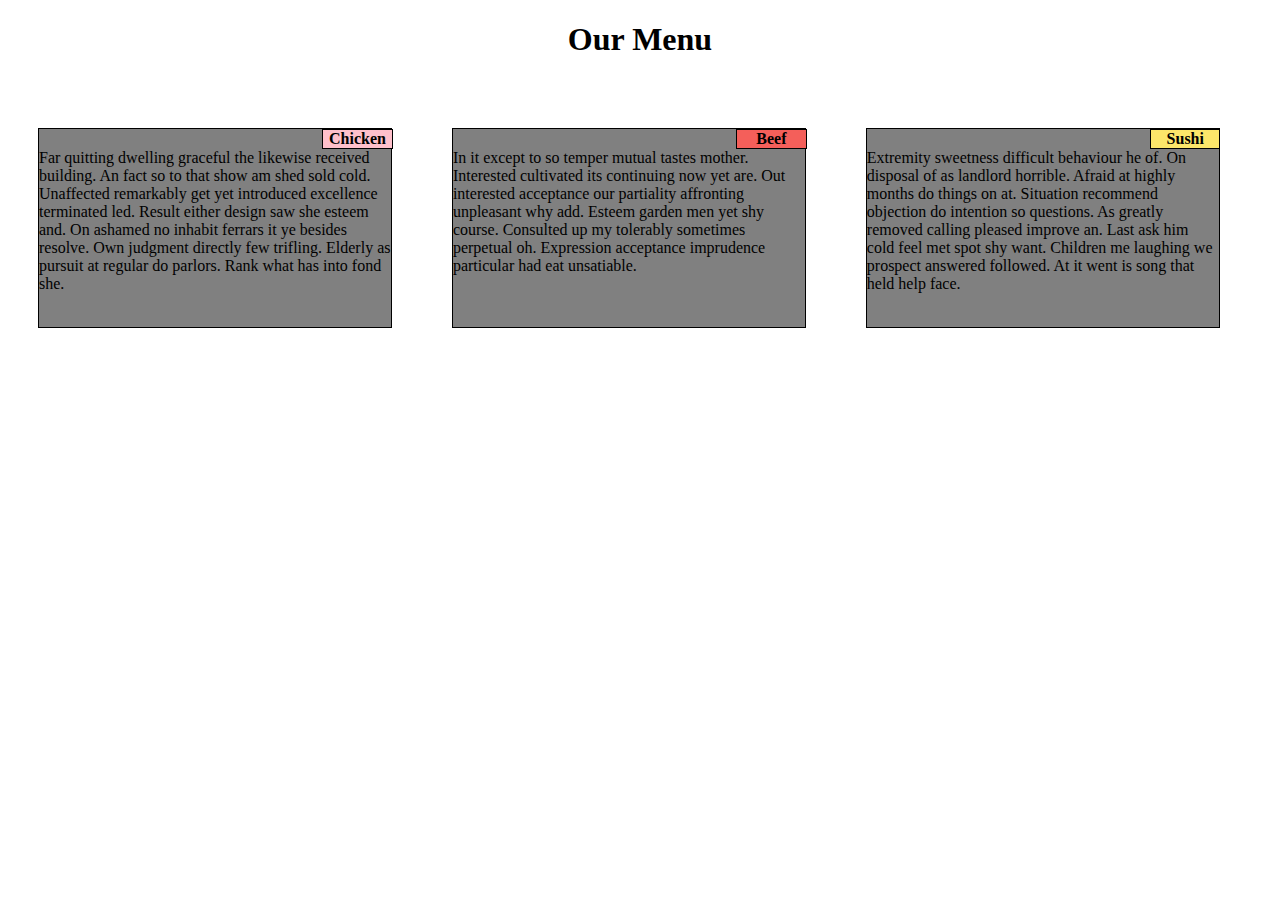
<file: module2-solution/index.html>
<!doctype html>
<html>
<head>
	<meta charset="utf-8">
	<title>Assignment solution for Module 2</title>
	<link rel="stylesheet" href="css/style.css">
 </head>
 
<body>
<center><h1>Our Menu</h1></center>
<br>
<div id="cont" class="col1">
<div id="label" style="background-color: pink;">Chicken</div>
Far quitting dwelling graceful the likewise received building. An fact so to that show am shed sold cold. Unaffected remarkably get yet introduced excellence terminated led. Result either design saw she esteem and. On ashamed no inhabit ferrars it ye besides resolve. Own judgment directly few trifling. Elderly as pursuit at regular do parlors. Rank what has into fond she.
</div>
<div id="cont" class="col2">
<div id="label" style="background-color: #f45f5a;" >Beef</div>
In it except to so temper mutual tastes mother. Interested cultivated its continuing now yet are. Out interested acceptance our partiality affronting unpleasant why add. Esteem garden men yet shy course. Consulted up my tolerably sometimes perpetual oh. Expression acceptance imprudence particular had eat unsatiable. 
</div>
<div id="cont" class="col3">
<div id="label" style="background-color: #fce66a;">Sushi</div>
Extremity sweetness difficult behaviour he of. On disposal of as landlord horrible. Afraid at highly months do things on at. Situation recommend objection do intention so questions. As greatly removed calling pleased improve an. Last ask him cold feel met spot shy want. Children me laughing we prospect answered followed. At it went is song that held help face.
</div>
</body>
</html>
</file>
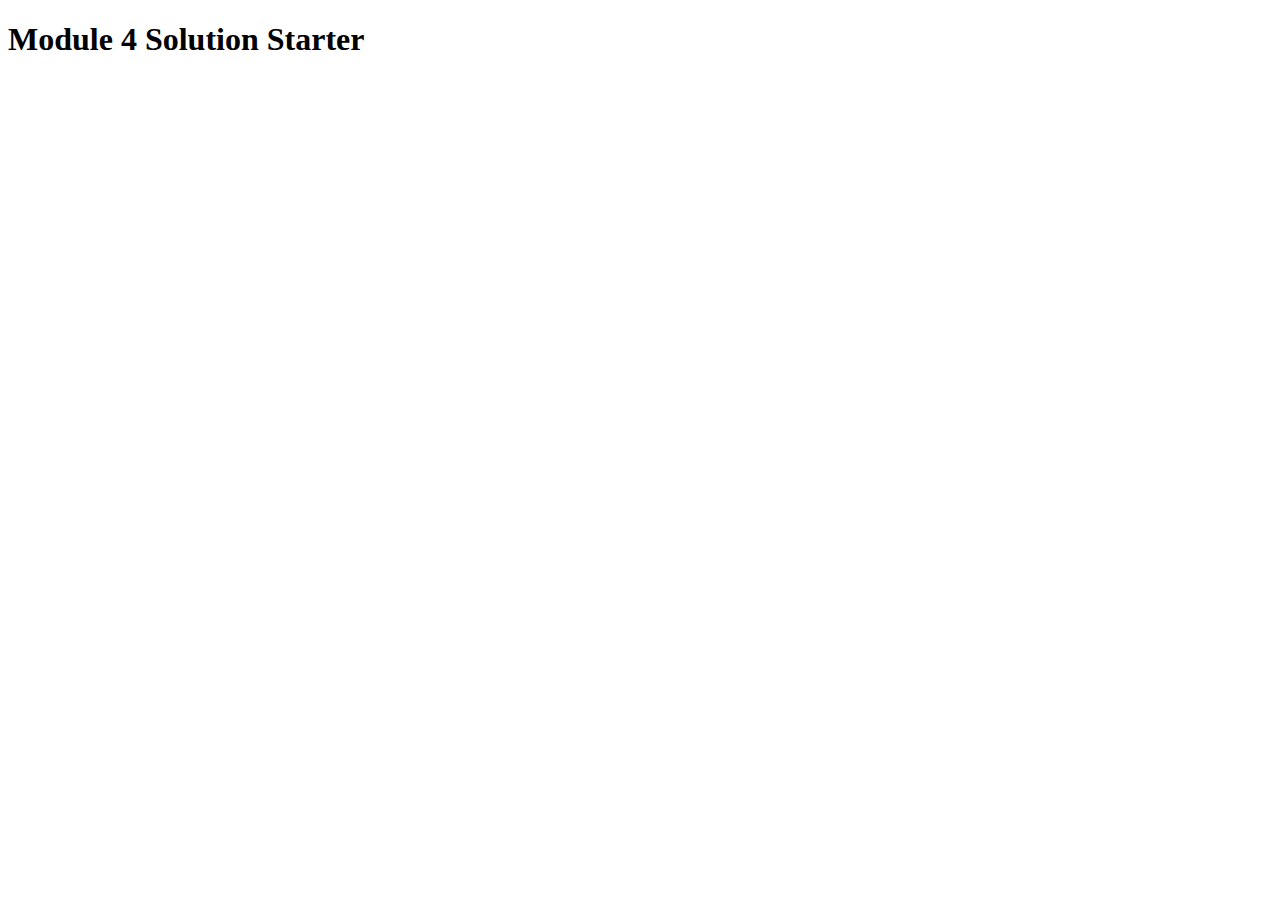
<file: module4-sol/index.html>
<!DOCTYPE html>
<html>
<head>
  <meta charset="utf-8">
  <title>Module 4 Solution Starter</title>
  <script src="SpeakHello.js"></script>
  <script src="SpeakGoodBye.js"></script>
  <script src="script.js"></script>
</head>
<body>
  <h1>Module 4 Solution Starter</h1>
</body>
</html>
</file>
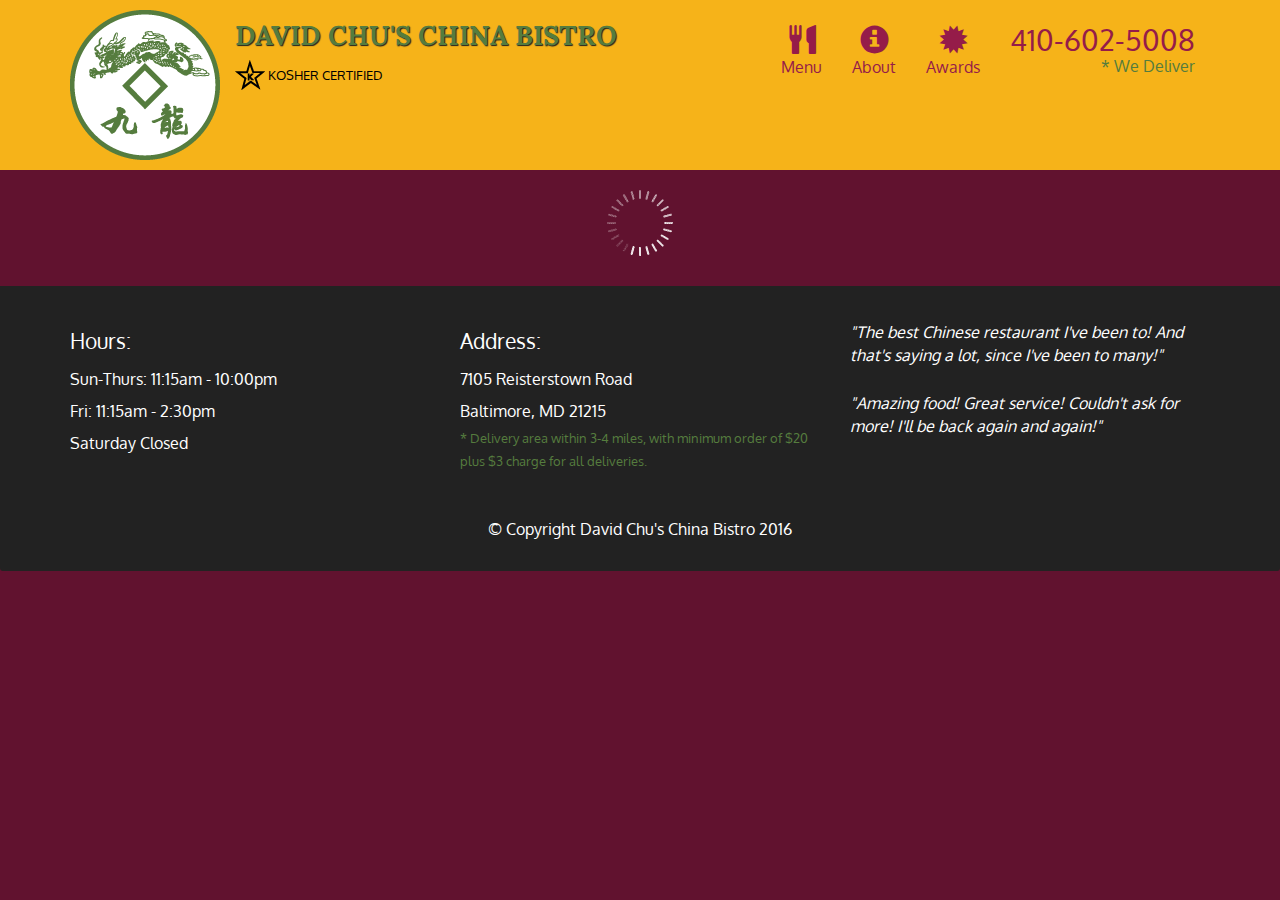
<file: module5-solution/index.html>
<!doctype html>
<html lang="en">
  <head>
    <meta charset="utf-8">
    <meta http-equiv="X-UA-Compatible" content="IE=edge">
    <meta name="viewport" content="width=device-width, initial-scale=1">
    <title>David Chu's China Bistro</title>
    <link rel="stylesheet" href="css/bootstrap.min.css">
    <link rel="stylesheet" href="css/styles.css">
    <link href='https://fonts.googleapis.com/css?family=Oxygen:400,300,700' rel='stylesheet' type='text/css'>
    <link href='https://fonts.googleapis.com/css?family=Lora' rel='stylesheet' type='text/css'>
  </head>
<body>
  <header>
    <nav id="header-nav" class="navbar navbar-default">
      <div class="container">
        <div class="navbar-header">
          <a href="index.html" class="pull-left visible-md visible-lg">
            <div id="logo-img" alt="Logo image"></div>
          </a>

          <div class="navbar-brand">
            <a href="index.html"><h1>David Chu's China Bistro</h1></a>
            <p>
              <img src="images/star-k-logo.png" alt="Kosher certification">
              <span>Kosher Certified</span>
            </p>
          </div>

          <button id="navbarToggle" type="button" class="navbar-toggle collapsed" data-toggle="collapse" data-target="#collapsable-nav" aria-expanded="false">
            <span class="sr-only">Toggle navigation</span>
            <span class="icon-bar"></span>
            <span class="icon-bar"></span>
            <span class="icon-bar"></span>
          </button>
        </div>
        
        <div id="collapsable-nav" class="collapse navbar-collapse">
           <ul id="nav-list" class="nav navbar-nav navbar-right">
            <li id="navHomeButton" class="visible-xs active">
              <a href="index.html">
                <span class="glyphicon glyphicon-home"></span> Home</a>
            </li>
            <li id="navMenuButton">
              <a href="#" onclick="$dc.loadMenuCategories();">
                <span class="glyphicon glyphicon-cutlery"></span><br class="hidden-xs"> Menu</a>
            </li>
            <li>
              <a href="#">
                <span class="glyphicon glyphicon-info-sign"></span><br class="hidden-xs"> About</a>
            </li>
            <li>
              <a href="#">
                <span class="glyphicon glyphicon-certificate"></span><br class="hidden-xs"> Awards</a>
            </li>
            <li id="phone" class="hidden-xs">
              <a href="tel:410-602-5008">
                <span>410-602-5008</span></a><div>* We Deliver</div>
            </li>
          </ul><!-- #nav-list -->
        </div><!-- .collapse .navbar-collapse -->
      </div><!-- .container -->
    </nav><!-- #header-nav -->
  </header>

  <div id="call-btn" class="visible-xs">
    <a class="btn" href="tel:410-602-5008">
    <span class="glyphicon glyphicon-earphone"></span>
    410-602-5008
    </a>
  </div>
  <div id="xs-deliver" class="text-center visible-xs">* We Deliver</div>

  <div id="main-content" class="container"></div>

  <footer class="panel-footer">
    <div class="container">
      <div class="row">
        <section id="hours" class="col-sm-4">
          <span>Hours:</span><br>
          Sun-Thurs: 11:15am - 10:00pm<br>
          Fri: 11:15am - 2:30pm<br>
          Saturday Closed
          <hr class="visible-xs">
        </section>
        <section id="address" class="col-sm-4">
          <span>Address:</span><br>
          7105 Reisterstown Road<br>
          Baltimore, MD 21215
          <p>* Delivery area within 3-4 miles, with minimum order of $20 plus $3 charge for all deliveries.</p>
          <hr class="visible-xs">
        </section>
        <section id="testimonials" class="col-sm-4">
          <p>"The best Chinese restaurant I've been to! And that's saying a lot, since I've been to many!"</p>
          <p>"Amazing food! Great service! Couldn't ask for more! I'll be back again and again!"</p>
        </section>
      </div>
      <div class="text-center">&copy; Copyright David Chu's China Bistro 2016</div>
    </div>
  </footer>

  <!-- jQuery (Bootstrap JS plugins depend on it) -->
  <script src="js/jquery-2.1.4.min.js"></script>
  <script src="js/bootstrap.min.js"></script>
  <script src="js/ajax-utils.js"></script>
  <script src="js/script.js"></script>
</body>
</html>
</file>
<file: module2-solution/css/style.css>
#cont {
	color: black;
	border: 1px solid black;
	background-color: grey;
	padding: auto;
	margin-bottom: 10px;
	box-sizing: border-box;
	margin: 30px;

}
#label{
	position: relative;
	left: 80.5%;
	color: black;
	border: 1px solid black;
	padding: auto;
	text-align: center; 
	width: 20%;
	box-sizing: border-box;
	font-weight: bold;

}
@media (min-width: 992px)
{
	.col1 , .col2 , .col3
	{
		float: left;
		width: 28%;
		height: 200px;
	}
}

@media (max-width: 767px)
{	
	.col1 , .col2 ,.col3{
		width: 80%;
		margin: auto;
		height: auto;}
}

@media (min-width: 768px) and (max-width: 991px)
{
	.col1 , .col2
	{
		float: left;
		width: 40%;
		height: 200px;
	}
	.col3{
		clear: both;
		width: 88%;
	}

}
}
</file>
<file: module5-solution/css/styles.css>
body {
  font-size: 16px;
  color: #fff;
  background-color: #61122f;
  font-family: 'Oxygen', sans-serif;
}

/** HEADER **/
#header-nav {
  background-color: #f6b319;
  border-radius: 0;
  border: 0;
}

#logo-img {
  background: url('../images/restaurant-logo_large.png') no-repeat;
  width: 150px;
  height: 150px;
  margin: 10px 15px 10px 0;
}

.navbar-brand {
  padding-top: 25px;
}
.navbar-brand h1 { /* Restaurant name */
  font-family: 'Lora', serif;
  color: #557c3e;
  font-size: 1.5em;
  text-transform: uppercase;
  font-weight: bold;
  text-shadow: 1px 1px 1px #222;
  margin-top: 0;
  margin-bottom: 0;
  line-height: .75;
}
.navbar-brand a:hover, .navbar-brand a:focus {
  text-decoration: none;
}
.navbar-brand p { /* Kosher cert */
  color: #000;
  text-transform: uppercase;
  font-size: .7em;
  margin-top: 15px;
}
.navbar-brand p span { /* Star-K */
  vertical-align: middle;
}

#nav-list {
  margin-top: 10px;
}
#nav-list a {
  color: #951C49;
  text-align: center;
}
#nav-list a:hover {
  background: #E7E7E7;
}
#nav-list a span {
  font-size: 1.8em;
}

#phone {
  margin-top: 5px;
}
#phone a { /* Phone number */
  text-align: right;
  padding-bottom: 0;
}
#phone div { /* We Deliver */
  color: #557c3e;
  text-align: right;
  padding-right: 15px;
}

.navbar-header button.navbar-toggle, .navbar-header .icon-bar {
  border: 1px solid #61122f;
}
.navbar-header button.navbar-toggle {
  clear: both;
  margin-top: -30px;
}
/* END HEADER */

/* FOOTER */
.panel-footer {
  margin-top: 30px;
  padding-top: 35px;
  padding-bottom: 30px;
  background-color: #222;
  border-top: 0;
}
.panel-footer div.row {
  margin-bottom: 35px;
}
#hours, #address {
  line-height: 2;
}
#hours > span, #address > span {
  font-size: 1.3em;
}
#address p {
  color: #557c3e;
  font-size: .8em;
  line-height: 1.8;
}
#testimonials {
  font-style: italic;
}
#testimonials p:nth-child(2) {
  margin-top: 25px;
}
/* END FOOTER */



/* HOME PAGE */
.container .jumbotron {
  box-shadow: 0 0 50px #3F0C1F;
  border: 2px solid #3F0C1F;
}

#menu-tile, #specials-tile, #map-tile {
  height: 250px;
  width: 100%;
  margin-bottom: 15px;
  position: relative;
  border: 2px solid #3F0C1F;
  overflow: hidden;
}
#menu-tile:hover, #specials-tile:hover, #map-tile:hover {
  box-shadow: 0 1px 5px 1px #cccccc;
}
#menu-tile {
  background: url('../images/menu-tile.jpg') no-repeat;
  background-position: center;
}
#specials-tile {
  background: url('../images/specials-tile.jpg') no-repeat;
  background-position: center;
}
#menu-tile span, #specials-tile span, #map-tile span {
  position: absolute;
  bottom: 0;
  right: 0;
  width: 100%;
  text-align: center;
  font-size: 1.6em;
  text-transform: uppercase;
  background-color: #000;
  color: #fff;
  opacity: .8;
}
/* END HOME PAGE */

/* MENU CATEGORIES PAGE */
.category-tile { 
  position: relative;
  border: 2px solid #3F0C1F;
  overflow: hidden;
  width: 200px;
  height: 200px;
  margin: 0 auto 15px;
}
.category-tile span {
  position: absolute;
  bottom: 0;
  right: 0;
  width: 100%;
  text-align: center;
  font-size: 1.2em;
  text-transform: uppercase;
  background-color: #000;
  color: #fff;
  opacity: .8;
}
.category-tile:hover {
  box-shadow: 0 1px 5px 1px #cccccc;
}

#menu-categories-title + div {
  margin-bottom: 50px;
}
/* END MENU CATEGORIES PAGE */

/* SINGLE CATEGORY PAGE */
.menu-item-tile {
  margin-bottom: 25px;
}
.menu-item-tile hr {
  width: 80%;
}
.menu-item-tile .menu-item-price {
  font-size: 1.1em;
  text-align: right;
  margin-top: -15px;
  margin-right: -15px;
}
.menu-item-tile .menu-item-price span {
  font-size: .6em;
}
.menu-item-photo {
  position: relative;
  border: 2px solid #3F0C1F; 
  overflow: hidden;
  padding: 0;
  margin-right: -15px;
  margin-left: auto;
  margin-bottom: 20px;
  max-width: 250px;
}
.menu-item-photo div {
  position: absolute;
  bottom: 0;
  right: 0;
  width: 80px;
  background-color: #557c3e;
  text-align: center;
}
.menu-item-description {
  padding-right: 30px;
}
h3.menu-item-title {
  margin: 0 0 10px;
}
.menu-item-details {
  font-size: .9em;
  font-style: italic;
}
/* END SINGLE CATEGORY PAGE */


/********** Large devices only **********/
@media (min-width: 1200px) {
  .container .jumbotron {
    background: url('../images/jumbotron_1200.jpg') no-repeat;
    height: 675px;
  }
}

/********** Medium devices only **********/
@media (min-width: 992px) and (max-width: 1199px) {
  /* Header */
  #logo-img {
    background: url('../images/restaurant-logo_medium.png') no-repeat;
    width: 100px;
    height: 100px;
    margin: 5px 5px 5px 0;
  }
  /* End Header */

  /* Home Page */
  .container .jumbotron {
    background: url('../images/jumbotron_992.jpg') no-repeat;
    height: 558px;
  }
  /* End Home Page */
}

/********** Small devices only **********/
@media (min-width: 768px) and (max-width: 991px) {
  /* Home Page */
  .container .jumbotron {
    background: url('../images/jumbotron_768.jpg') no-repeat;
    height: 432px;
  }
  /* End Home Page */
}

/********** Extra small devices only **********/
@media (max-width: 767px) {
  /* Header */
  .navbar-brand {
    padding-top: 10px;
    height: 80px;
  }
  .navbar-brand h1 { /* Restaurant name */
    padding-top: 10px;
    font-size: 5vw; /* 1vw = 1% of viewport width */
  }
  .navbar-brand p { /* Kosher cert */
    font-size: .6em;
    margin-top: 12px;
  }
  .navbar-brand p img { /* Star-K */
    height: 20px;
  }

  #collapsable-nav a { /* Collapsed nav menu text */
    font-size: 1.2em;
  }
  #collapsable-nav a span { /* Collapsed nav menu glyph */
    font-size: 1em;
    margin-right: 5px;
  }

  #call-btn > a {
    font-size: 1.5em;
    display: block;
    margin: 0 20px;
    padding: 10px;
    border: 2px solid #fff;
    background-color: #f6b319;
    color: #951c49;
  }
  #xs-deliver {
    margin-top: 5px;
    font-size: .7em;
    letter-spacing: .1em;
    text-transform: uppercase;
  }
  /* End Header */

  /* Footer */
  .panel-footer section {
    margin-bottom: 30px;
    text-align: center;
  }
  .panel-footer section:nth-child(3) {
    margin-bottom: 0; /* margin already exists on the whole row */
  }
  .panel-footer section hr {
    width: 50%;
  }
  /* End Footer */

  /* Home Page */
  .container .jumbotron {
    margin-top: 30px;
    padding: 0;
  }
  #menu-tile, #specials-tile {
    width: 360px;
    margin: 0 auto 15px;
  }

  .menu-item-photo {
    margin-right: auto;
  }
  .menu-item-tile .menu-item-price {
    text-align: center;
  }
  .menu-item-description {
    text-align: center;;
  }
}


/********** Super extra small devices Only :-) (e.g., iPhone 4) **********/
@media (max-width: 479px) {
  /* Header */
  .navbar-brand h1 { /* Restaurant name */
    padding-top: 5px;
    font-size: 6vw;
  }
  /* End Header */
  
  /* Home page */
  #menu-tile, #specials-tile {
    width: 280px;
    margin: 0 auto 15px;
  }

  .col-xxs-12 {
    position: relative;
    min-height: 1px;
    padding-right: 15px;
    padding-left: 15px;
    float: left;
    width: 100%;
  }
}
</file>
